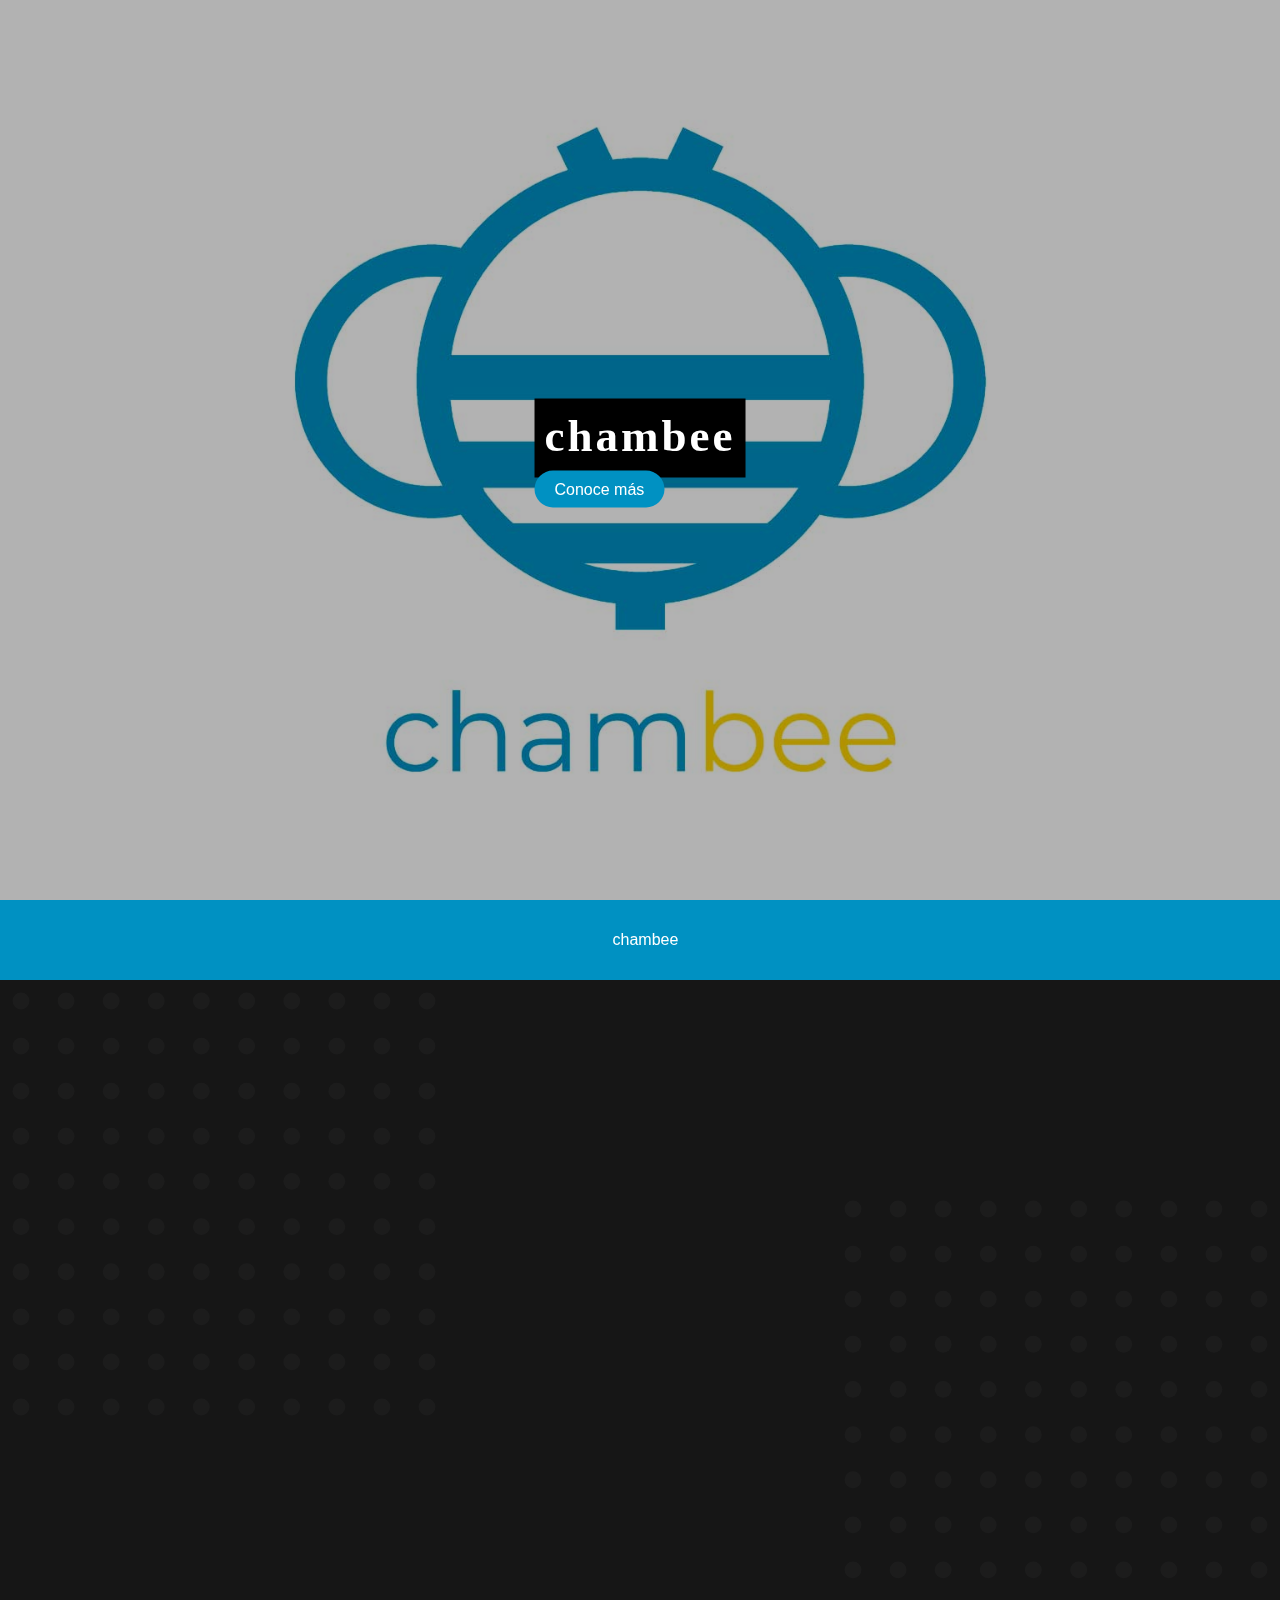
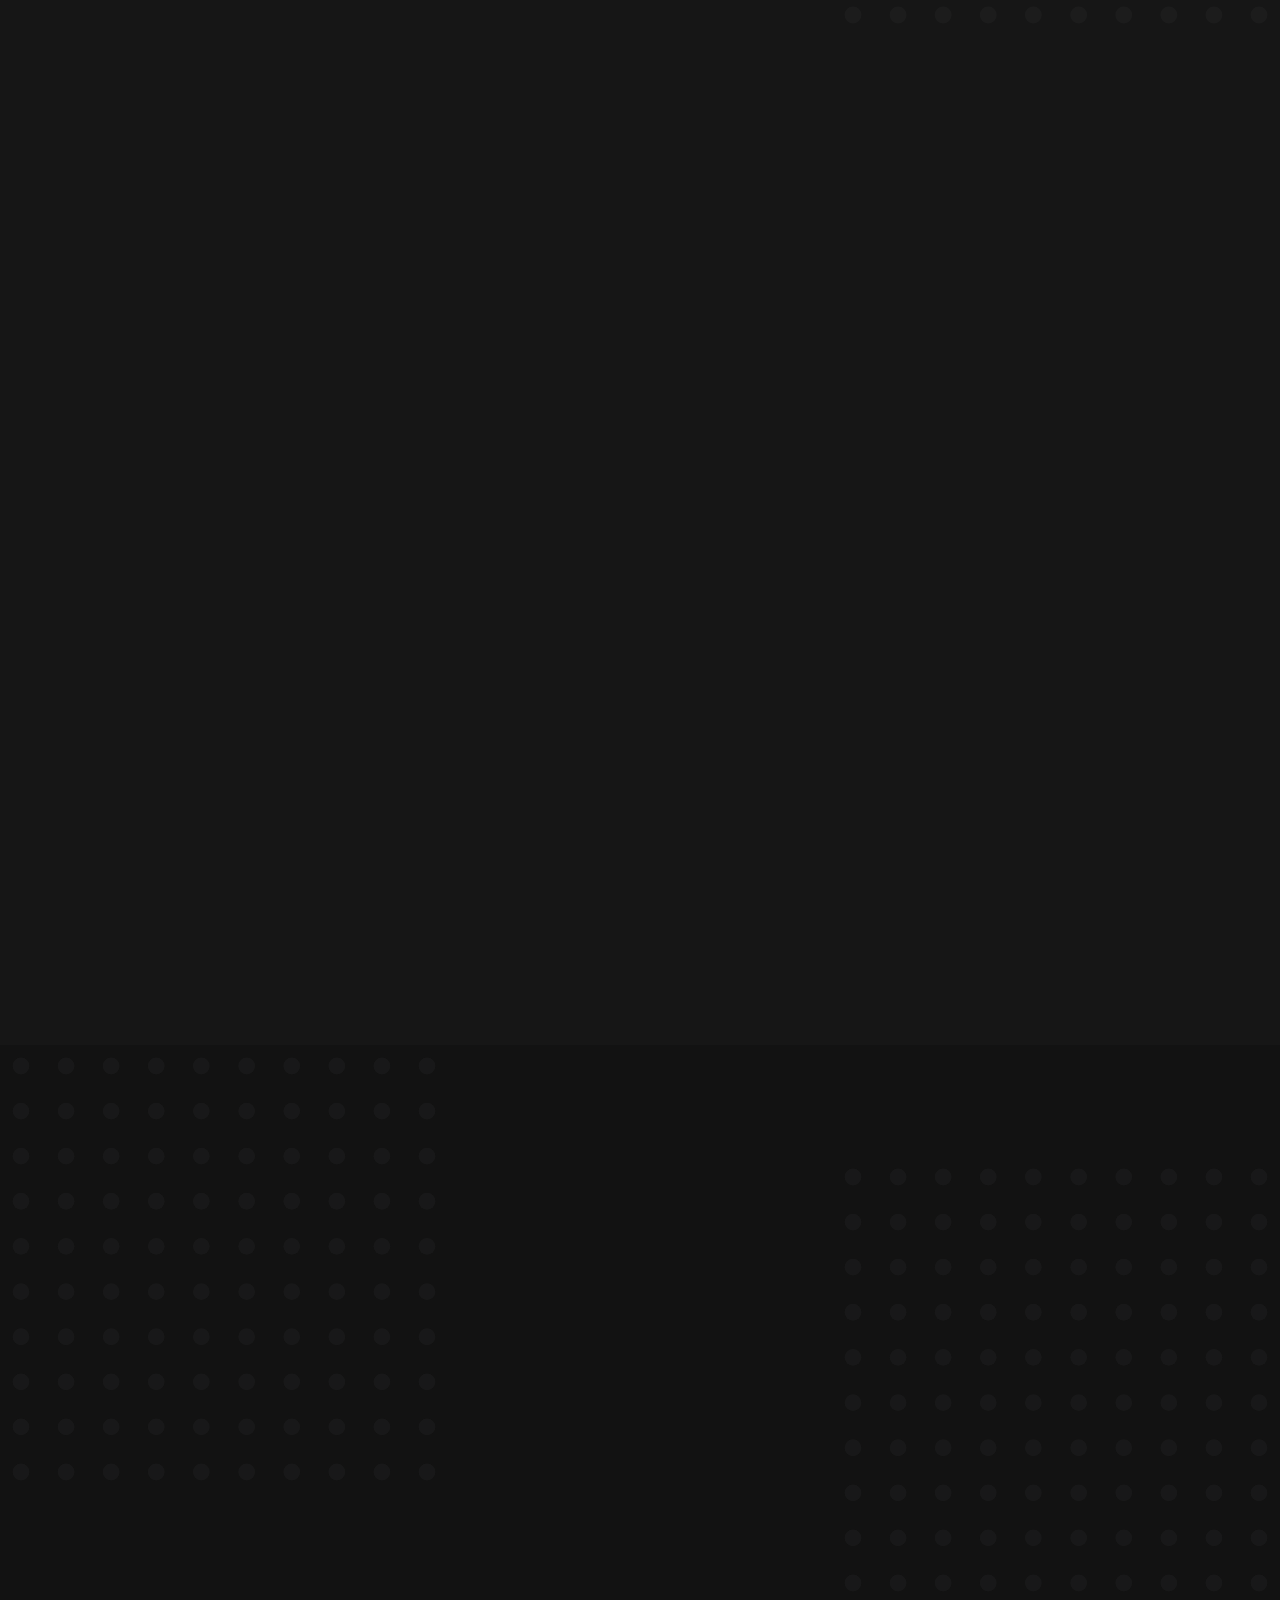
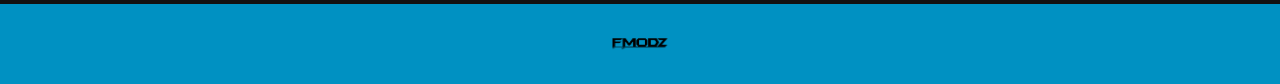
<file: chambee.html>
<!DOCTYPE html>
<html lang="es">

<head>
    <meta charset="UTF-8">
    <meta name="viewport" content="width=device-width, initial-scale=1.0">
    <link rel="stylesheet" href="https://stackpath.bootstrapcdn.com/bootstrap/4.4.1/css/bootstrap.min.css"
        integrity="sha384-Vkoo8x4CGsO3+Hhxv8T/Q5PaXtkKtu6ug5TOeNV6gBiFeWPGFN9MuhOf23Q9Ifjh" crossorigin="anonymous">
    <link rel="stylesheet" href="css/swiper.min.css">
    <link rel="stylesheet" href="css/style.css">
    <script src="https://code.jquery.com/jquery-3.4.1.js"
        integrity="sha256-WpOohJOqMqqyKL9FccASB9O0KwACQJpFTUBLTYOVvVU=" crossorigin="anonymous"></script>
    <script src="https://stackpath.bootstrapcdn.com/bootstrap/4.4.1/js/bootstrap.min.js"
        integrity="sha384-wfSDF2E50Y2D1uUdj0O3uMBJnjuUD4Ih7YwaYd1iqfktj0Uod8GCExl3Og8ifwB6" crossorigin="anonymous">
    </script>
    <script src="js/all.min.js"></script>
    <link rel="shortcut icon" href="img/icon.png" type="image/x-icon">
    <title>chambee</title>
</head>

<body>
    <div class="banner">
        <div class="banner-text">
            <div class="full">
                <h1>chambee</h1>
            </div>

            <a class="background-chambee" href="#description">Conoce más</a>
        </div>
        <img src="img/chambee/chambeewallpaper.jpg" alt="Wallpaper iBeni">
    </div>
    <div class="expand-full background-chambee overflow-hidden">
        <p class="expand-logo to-white">chambee</p>
    </div>
    <div class="description-app overflow-hidden" id="description">

        <img class="fm-dots-left" src="img/dots.svg" alt="">
        <img class="fm-dots-right" src="img/dots.svg" alt="">
        <div class="container p-5">
            <div class="row" data-aos="fade-right">
                <div
                    class="col-sm-12 order-2 col-md-6 order-1 p-3 position-relative d-flex align-items-center justify-content-center">
                    <div class="circle"></div>
                    <img class="mockup" src="img/chambee/mockupchambee.png">
                </div>
                <div
                    class="col-sm-12 order-1 col-md-6 order-2 d-flex align-items-center justify-content-center flex-column desc-app">
                    <h1 class="title-app color-chambee">chambee</h1>
                    <p>chambee es una aplicacion para buscar trabajo en pequeños negocios y pequeñas empresas.</p>
                    <p class="d-block text-left">chambee es una aplicación en desarrollo que estara disponible para dispositivos Android.</p>
                </div>
            </div>
        </div>
    </div>
    <div class="mockup-app-chambee">
    </div>

    <div class="description-app overflow-hidden" id="steps">

        <div class="container p-5" data-aos="fade-up">
            <div class="">
                <h1 class="title-app  color-chambee text-left">chambee</h1>
                <p class="my-3">la aplicación chambee, es una aplicación para buscar trabajo y publicar un nuevo trabajo para pequeños negocios y para pequeñas y medianas empresas. La aplicación esta en desarrollo.</p>
            </div>
            
            <div class="row my-5">
                <div class="col-sm-12 col-md-6 col-xl-3 d-flex justify-content-center">
                    <img class="mockup-phone" src="img/chambee/mockupchambee.png" alt="">
                </div>
                <div class="col-sm-6  col-xl-3 d-flex justify-content-center">
                    <img class="mockup-phone  d-none d-md-block" src="img/chambee/paso1chambee.png" alt="">
                </div>
                <div class="col-sm-6 col-xl-3 d-flex justify-content-center">
                    <img class="mockup-phone mt-4 mt-xl-0  d-none d-md-block" src="img/chambee/paso2chambee.png" alt="">
                </div>
                <div class="d-none col-sm-6 col-xl-3 d-flex justify-content-center">
                    <img class="mockup-phone mt-4 mt-xl-0 d-none d-md-block" src="img/chambee/paso3chambee.png" alt="">
                </div>
            </div>
        </div>
    </div>
    <div class="description-app-third position-relative overflow-hidden" id="steps">
        <img class="fm-dots-left" src="img/dots.svg" alt="">
        <img class="fm-dots-right" src="img/dots.svg" alt="">
        <div class="container p-5" data-aos="fade-right">
            <div class="">
                <h1 class="title-app  color-chambee text-right">Características</h1>
            </div>
            <div class="row">
                <div class="col-md-4 d-flex align-items-center justify-content-center">
                    <img src="img/chambee/mockupchambee.png" class="sidephone d-none d-md-block" alt="" srcset="">
                </div>
                <div class="col-sm-12 col-md-8 d-flex align-items-center justify-content-center">
                    <ul class="list-feature">
                        <li>Aplicación gratis</li>
                        <li>Busca trabajo</li>
                        <li>Publica un nuevo trabajo</li>
                        <li>Califica trabajadores</li>
                        <li>Busqueda avanzada de trabajos y trabajadores</li>
                        <li>Disponible solo para Android</li>
                    </ul>
                </div>

            </div>
        </div>
    </div>
    <div class="expand-full-icons position-relative background-chambee overflow-hidden">
        <img src="img/logoblack.png" class="expand-logo gray" alt="">

    </div>
    <script src="https://cdn.jsdelivr.net/npm/popper.js@1.16.0/dist/umd/popper.min.js"
        integrity="sha384-Q6E9RHvbIyZFJoft+2mJbHaEWldlvI9IOYy5n3zV9zzTtmI3UksdQRVvoxMfooAo" crossorigin="anonymous">
        </script>
    <link rel="stylesheet" href="https://unpkg.com/aos@2.3.1/dist/aos.css">
    <script src="https://unpkg.com/aos@2.3.1/dist/aos.js"></script>
    <script>
        AOS.init();
    </script>
</body>

</html>
</file>
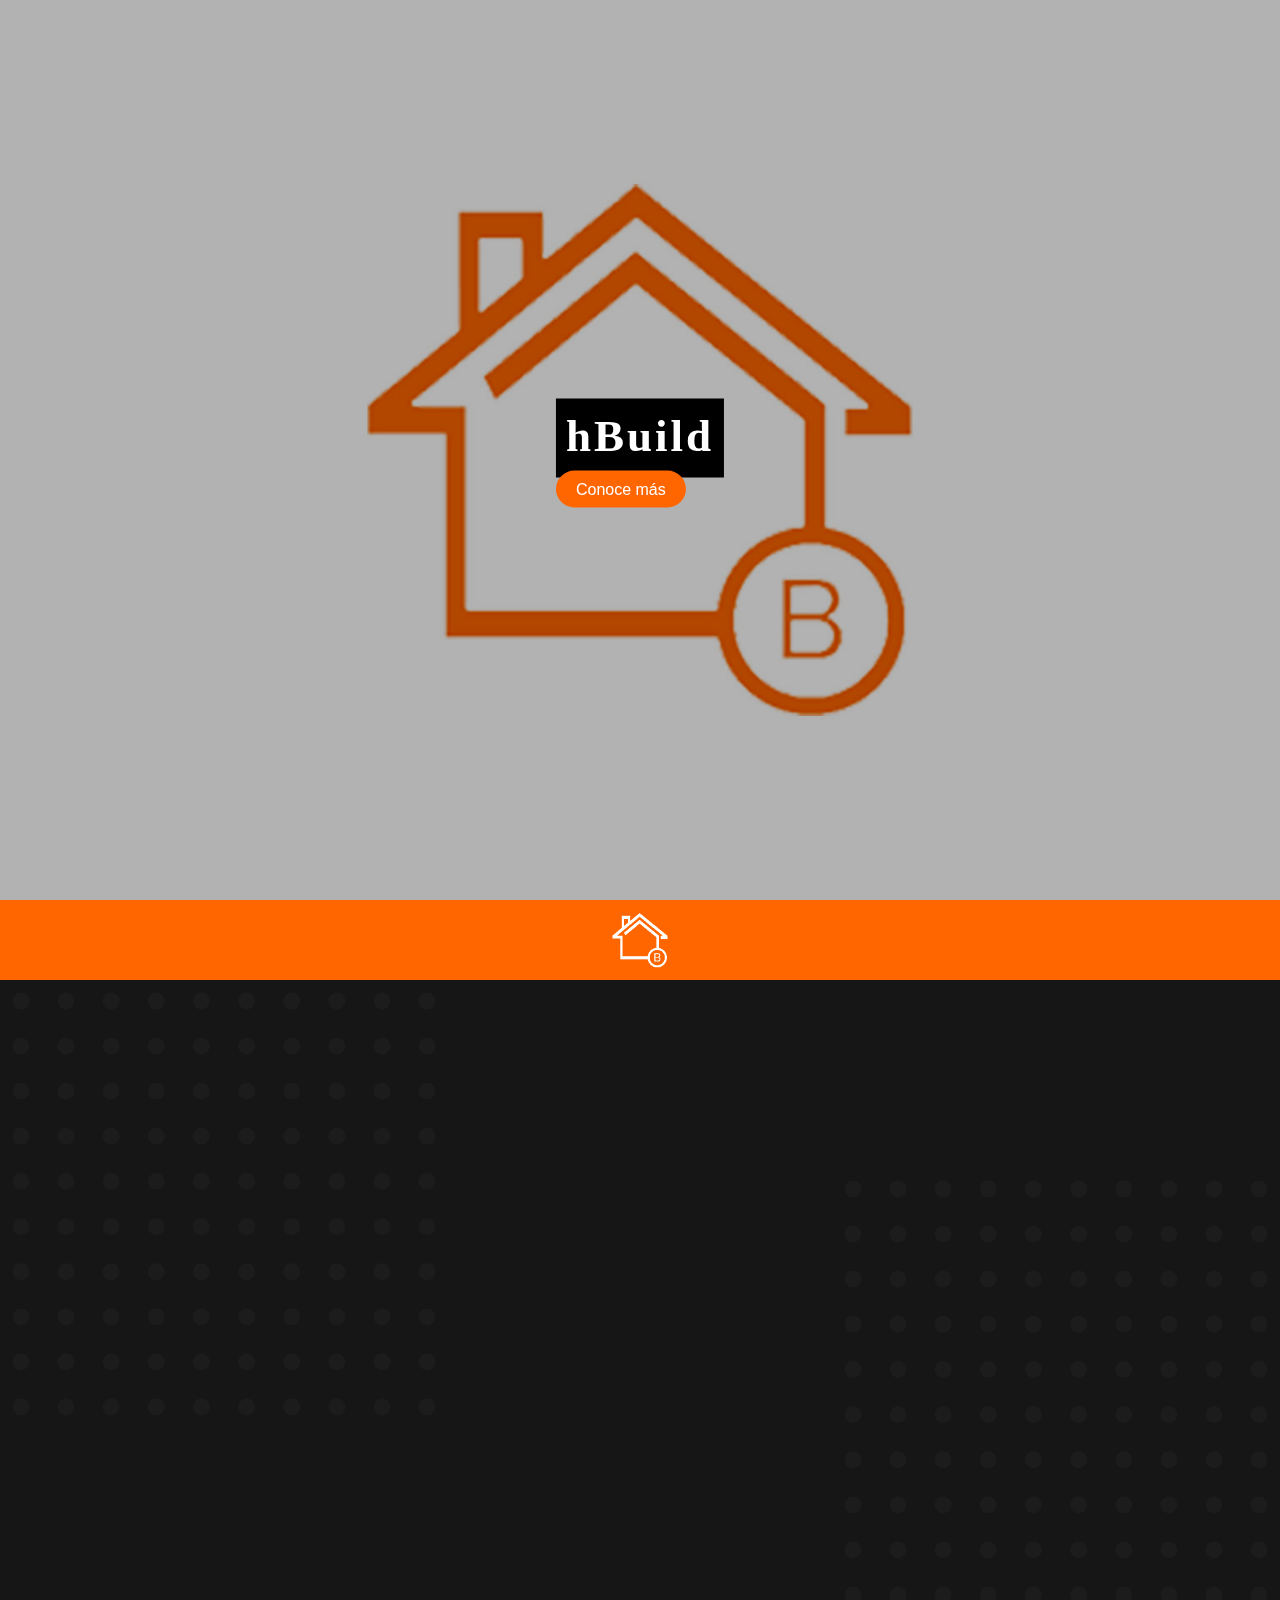
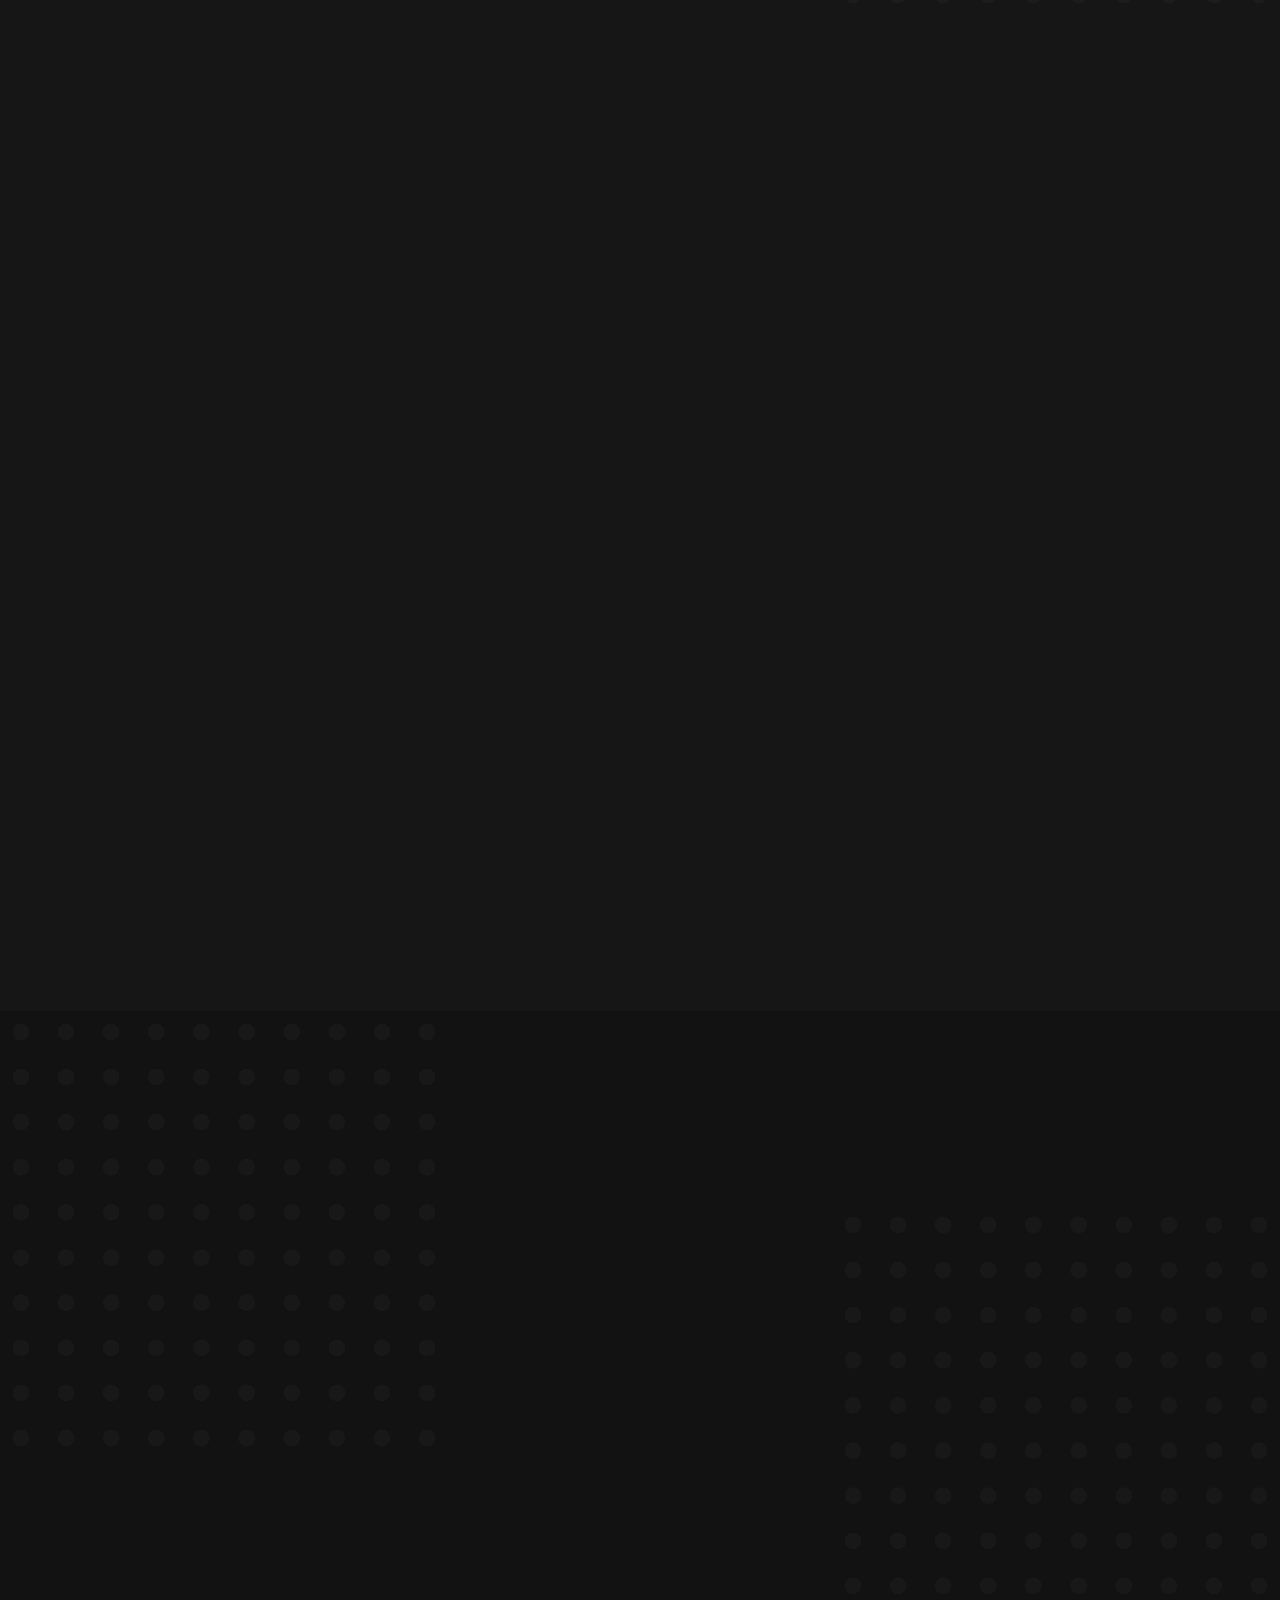
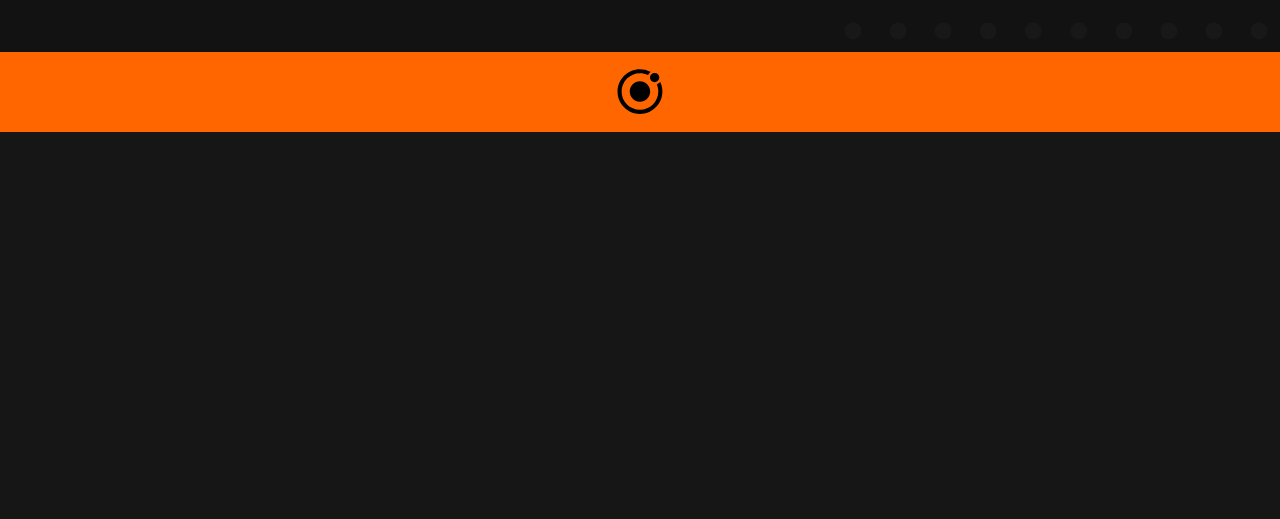
<file: hbuild.html>
<!DOCTYPE html>
<html lang="es">
<head>
    <meta charset="UTF-8">
    <meta name="viewport" content="width=device-width, initial-scale=1.0">
    <link rel="stylesheet" href="https://stackpath.bootstrapcdn.com/bootstrap/4.4.1/css/bootstrap.min.css"
        integrity="sha384-Vkoo8x4CGsO3+Hhxv8T/Q5PaXtkKtu6ug5TOeNV6gBiFeWPGFN9MuhOf23Q9Ifjh" crossorigin="anonymous">
    <link rel="stylesheet" href="css/swiper.min.css">
    <link rel="stylesheet" href="css/style.css">
    <script src="https://code.jquery.com/jquery-3.4.1.js"
        integrity="sha256-WpOohJOqMqqyKL9FccASB9O0KwACQJpFTUBLTYOVvVU=" crossorigin="anonymous"></script>
    <script src="https://stackpath.bootstrapcdn.com/bootstrap/4.4.1/js/bootstrap.min.js"
        integrity="sha384-wfSDF2E50Y2D1uUdj0O3uMBJnjuUD4Ih7YwaYd1iqfktj0Uod8GCExl3Og8ifwB6" crossorigin="anonymous">
    </script>
    <script src="js/all.min.js"></script>
    <link rel="shortcut icon" href="img/icon.png" type="image/x-icon">
    <title>hBuild</title>
</head>
<body>
    <div class="banner">
        <div class="banner-text">
            <div class="full">
                <h1>hBuild</h1>
            </div>
            
            <a class="background-orange" href="#description">Conoce más</a>
        </div>
        <img src="img/hbuild/wallpaperhbuild.jpg" alt="Wallpaper iBeni">
    </div>
    <div class="expand-full background-orange overflow-hidden">
        <img src="img/hbuild/monologo.png" class="expand-logo" alt="">
    </div>
    <div class="description-app overflow-hidden" id="description">
        
        <img class="fm-dots-left" src="img/dots.svg" alt="">
        <img class="fm-dots-right" src="img/dots.svg" alt="">
        <div class="container p-5">
            <div class="row" data-aos="fade-right">
                <div class="col-sm-12 order-2 col-md-6 order-1 p-3 position-relative d-flex align-items-center justify-content-center">
                    <div class="circle"></div>
                    <img class="mockup" src="img/hbuild/mockhbuild.png">
                </div>
                <div class="col-sm-12 order-1 col-md-6 order-2 d-flex align-items-center justify-content-center flex-column desc-app">
                    <h1 class="title-app color-orange">hBuild</h1>
                    <p>Desarrollo de aplicación móvil para calcular el costo de alguna construcción que se quiera realizar</p>
                    <p>La aplicación fue desarrollada en IONIC y bases de datos en FIREBASE</p>
                </div>
            </div>
        </div>
    </div>
    <div class="mockup-app-hbuild">
        
    </div>
    
    <div class="description-app overflow-hidden" id="steps">
        
        <div class="container p-5" data-aos="fade-up">
            <div class="">
                <h1 class="title-app color-orange text-left">hBuild</h1>
                <p class="my-3">En la aplicación hBuild, puedes calcular costos de construcción de acuerdo al presupuesto que tengas y el materias
                    que ocuparas para llevar a cabo tu construcción. Además, puedes compartir ideas de construcción y pedir ayuda de construcciones en la aplicación.
                </p>
            </div>
            
            <div class="row my-5">
                <div class="col-sm-12 col-md-6 col-xl-3 d-flex justify-content-center">
                    <img class="mockup-phone" src="img/hbuild/mockhbuild.png" alt="">
                </div>
                <div class="col-sm-6  col-xl-3 d-flex justify-content-center">
                    <img class="mockup-phone  d-none d-md-block" src="img/hbuild/paso1hbuild.png" alt="">
                </div>
                <div class="col-sm-6 col-xl-3 d-flex justify-content-center">
                    <img class="mockup-phone mt-4 mt-xl-0  d-none d-md-block" src="img/hbuild/paso2hbuild.png" alt="">
                </div>
                <div class="d-none col-sm-6 col-xl-3 d-flex justify-content-center">
                    <img class="mockup-phone mt-4 mt-xl-0 d-none d-md-block" src="img/hbuild/paso3hbuild.png" alt="">
                </div>
            </div>
        </div>
    </div>
    <div class="description-app-third position-relative overflow-hidden" id="steps">
        <img class="fm-dots-left" src="img/dots.svg" alt="">
        <img class="fm-dots-right" src="img/dots.svg" alt="">
        <div class="container p-5" data-aos="fade-right">
            <div class="">
                <h1 class="title-app color-orange text-right">Características</h1>
            </div>
            <div class="row">
                <div class="col-md-4 d-flex align-items-center justify-content-center">
                    <img src="img/hbuild/sdidehbuild.png" class="sidephone d-none d-md-block" alt="" srcset="">
                </div>
                <div class="col-sm-12 col-md-8 d-flex align-items-center justify-content-center">
                    <ul class="list-feature">
                        <li>Registro gratuito</li>
                        <li>Comentar y reaccionar a publicaciones</li>
                        <li>Busqueda de usuarios y publicaciones</li>
                        <li>Perfiles de usuario</li>
                        <li>Chat con otros usuarios/li>
                        <li>Comunicación asincrona con el servidor</li>
                        <li>Disponible en iOs y Android</li>
                    </ul>
                </div>
                
            </div>
        </div>
    </div>
    <div class="expand-full-icons background-orange overflow-hidden">
        <img src="img/ionic.svg" class="expand-logo gray" alt="">
    </div>
    <div class="description-app overflow-hidden" id="steps">
        
        <div class="container p-5" data-aos="fade-up">
            <div class="">
                <h1 class="title-app color-orange text-left">Logros</h1>
            </div>
            
            <div class="row">
                <div class="col-md-4 d-flex align-items-center justify-content-center">
                    <img src="img/hbuild/constancia.jpg" class="sidephone" alt="" srcset="">
                </div>
                <div class="col-sm-12 col-md-8 d-flex align-items-center justify-content-center flex-column">
                    <p>El proyecto hBuild, participó en el Evento Nacional Estudiantil de Innovación tecnológica (Eneit) 2018 en la
                        categoría dispositivos móviles ganando el primer lugar.
                    </p>
                    <p>En este proyecto trabajé como desarrollador Front-End, mi equipo contaba con 3 integrantes mas que eran 
                        mis compañeros de clase y grandes personas que trabajando en equipo pudimos ganar este concurso.  
                    </p>
                    <p>
                        Los responsables de este proyecto son Andre Ibarra Perez como lider de proyecto y desarrollador Back-end, Miguel 
                        Angel Gonzalez Martinez como desarrollador Back-end y Osiel Alejandro Treto Cedillo como desarrollador Front-End.
                    </p>
                    
                </div>
                
            </div>
        </div>
    </div>
    
    <script src="https://cdn.jsdelivr.net/npm/popper.js@1.16.0/dist/umd/popper.min.js"
        integrity="sha384-Q6E9RHvbIyZFJoft+2mJbHaEWldlvI9IOYy5n3zV9zzTtmI3UksdQRVvoxMfooAo" crossorigin="anonymous">
    </script>
    <link rel="stylesheet" href="https://unpkg.com/aos@2.3.1/dist/aos.css">
    <script src="https://unpkg.com/aos@2.3.1/dist/aos.js"></script>
    <script>
        AOS.init();
    </script>
</body>
</html>
</file>
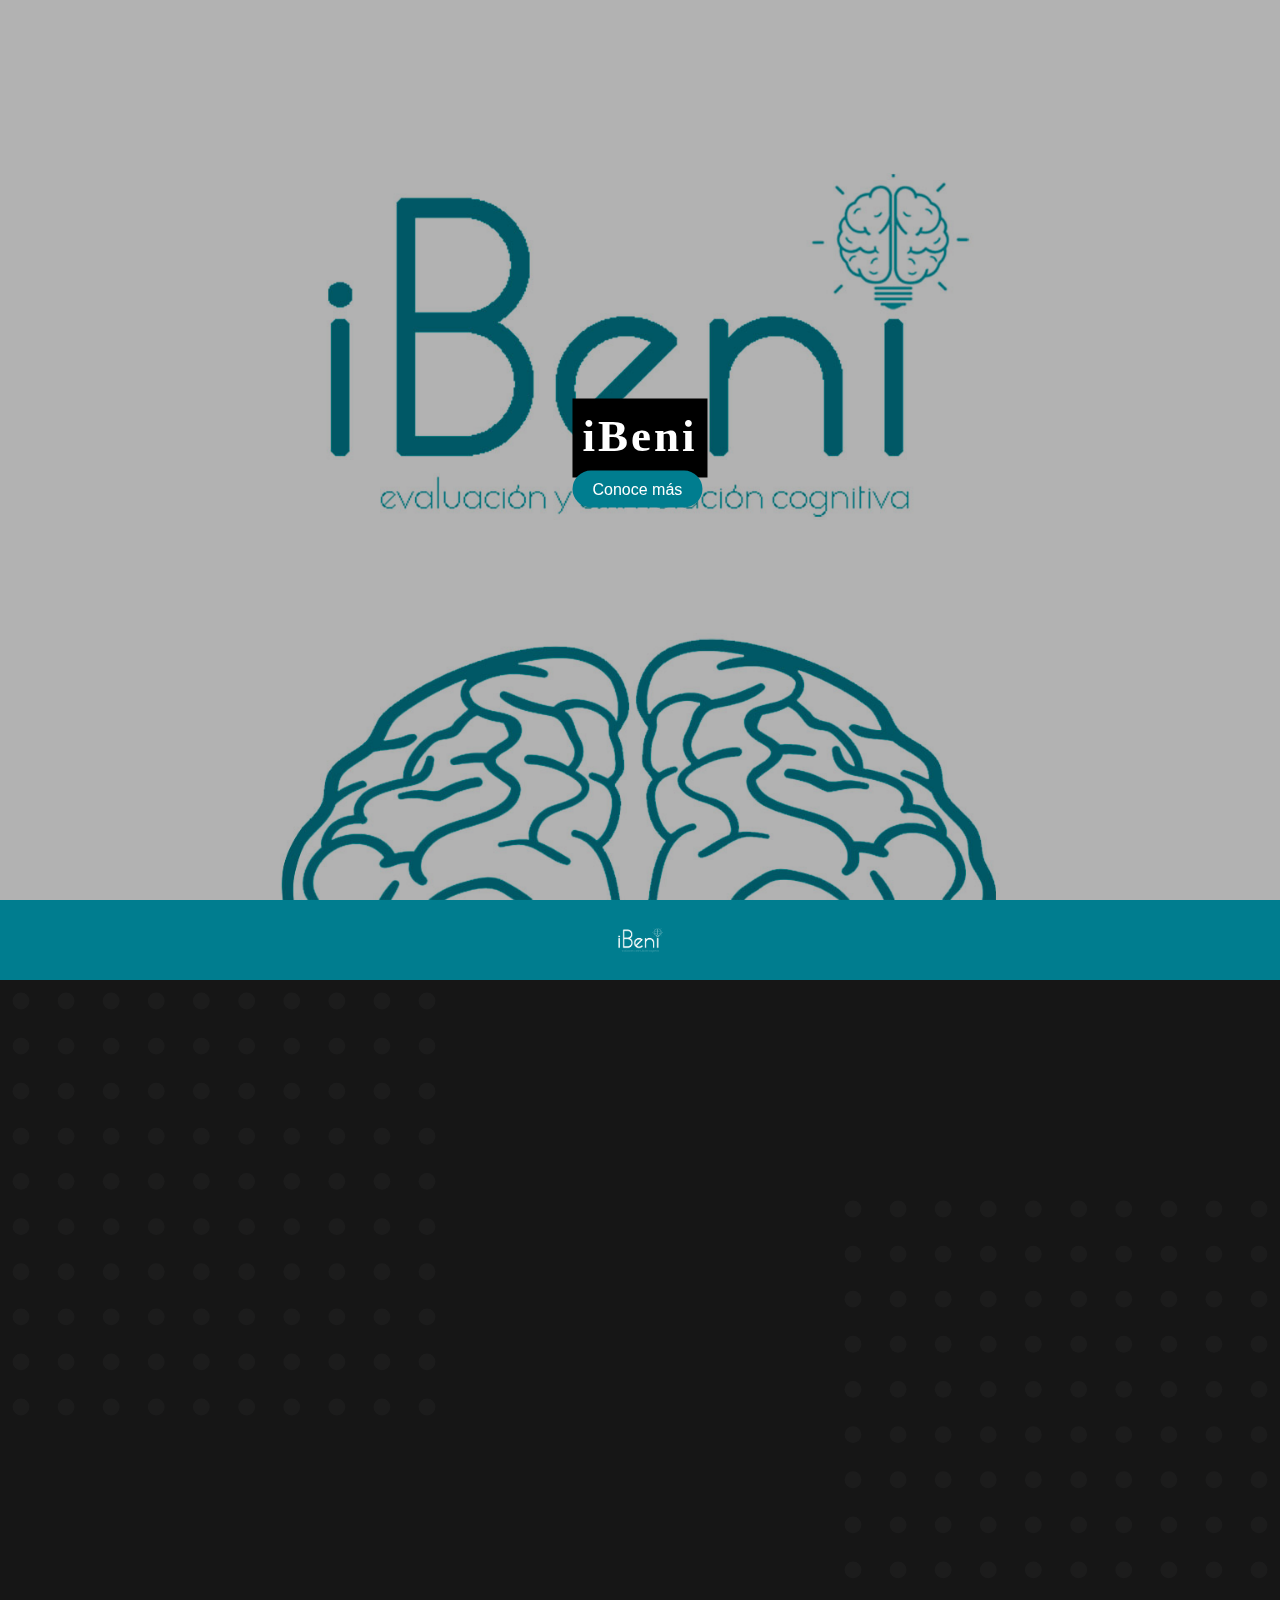
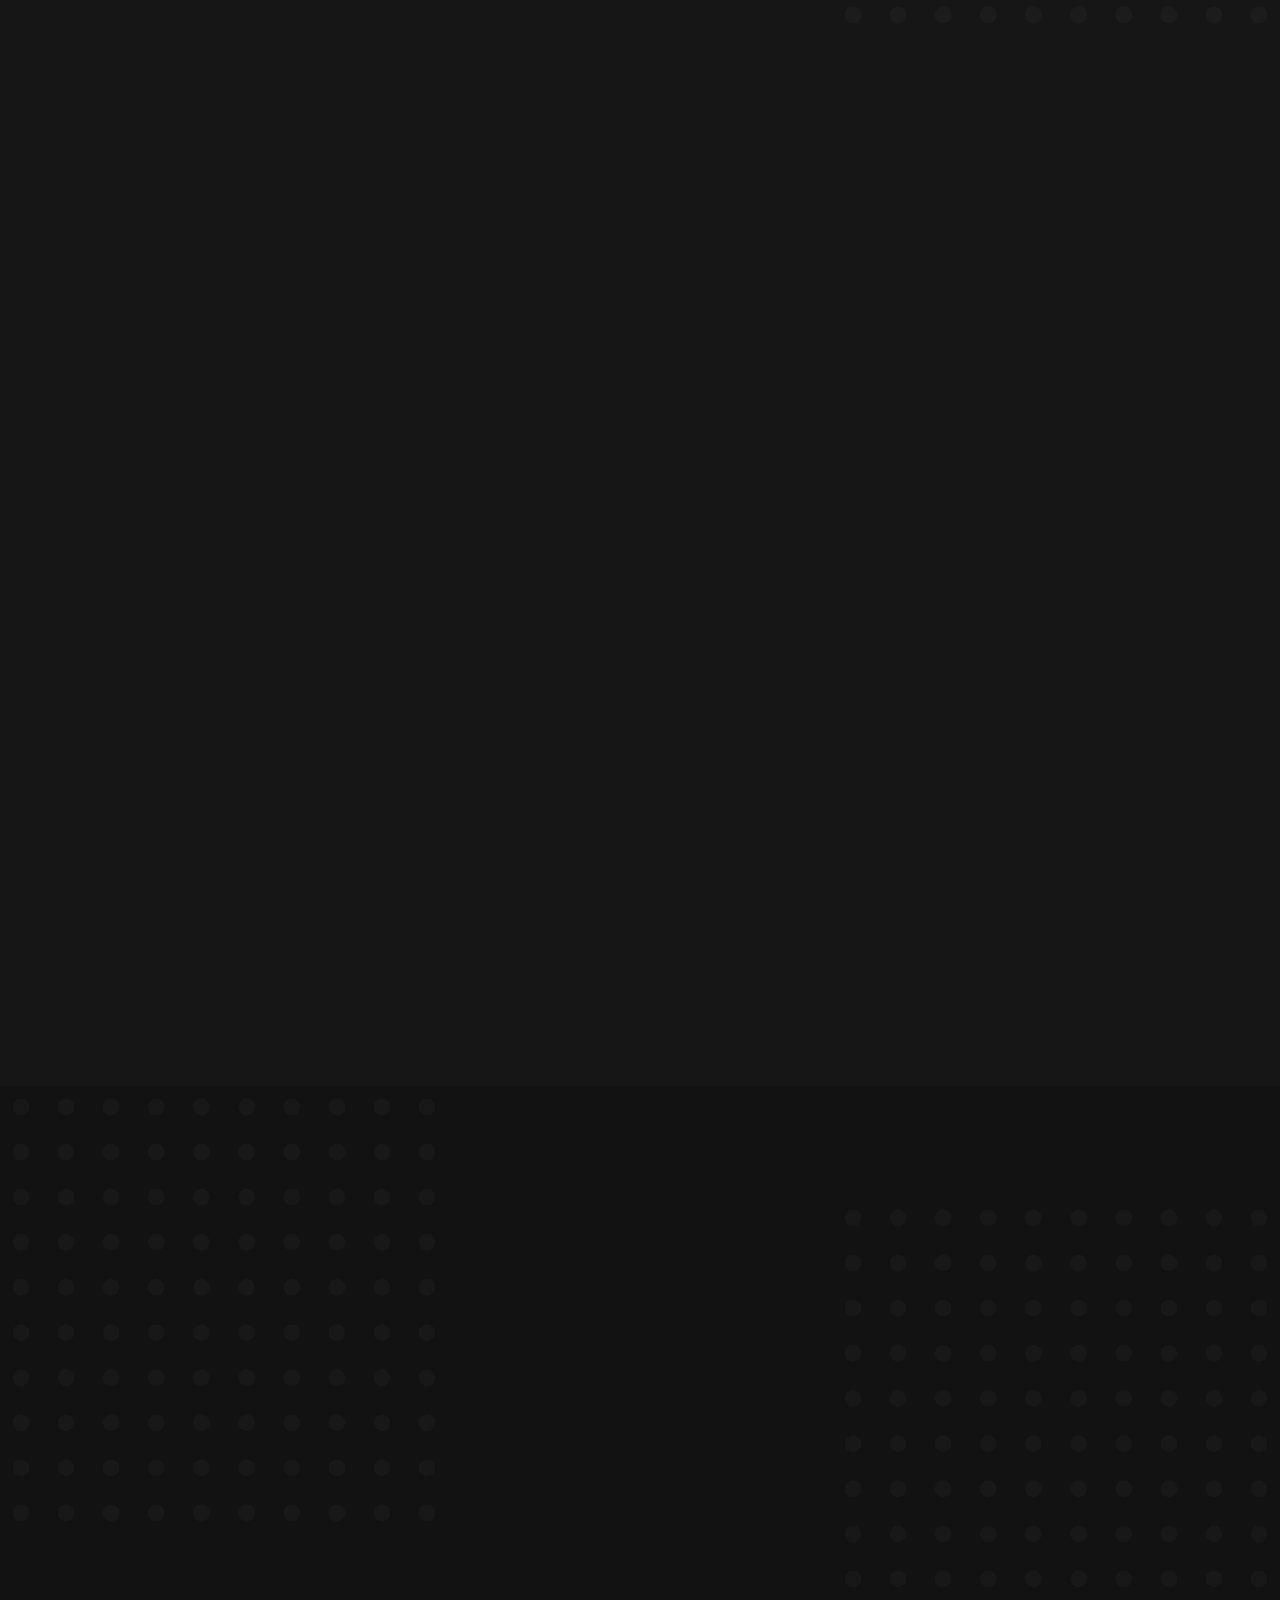
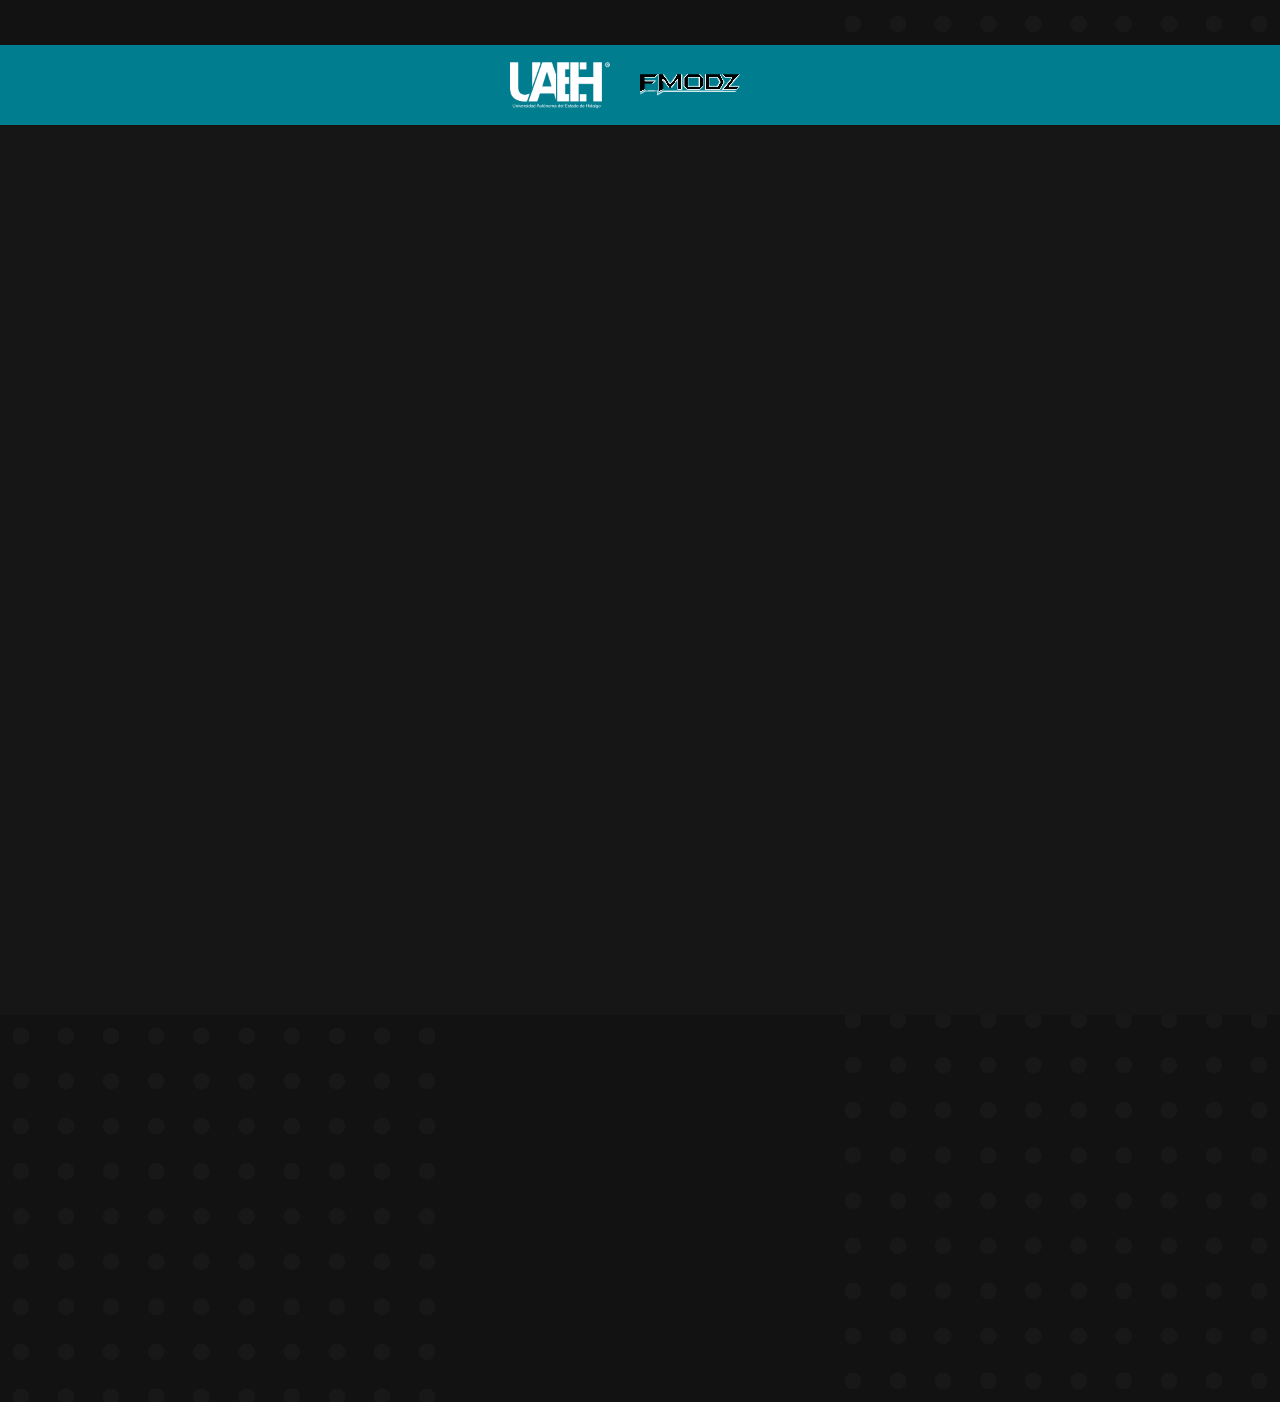
<file: ibeni.html>
<!DOCTYPE html>
<html lang="es">

<head>
    <meta charset="UTF-8">
    <meta name="viewport" content="width=device-width, initial-scale=1.0">
    <link rel="stylesheet" href="https://stackpath.bootstrapcdn.com/bootstrap/4.4.1/css/bootstrap.min.css"
        integrity="sha384-Vkoo8x4CGsO3+Hhxv8T/Q5PaXtkKtu6ug5TOeNV6gBiFeWPGFN9MuhOf23Q9Ifjh" crossorigin="anonymous">
    <link rel="stylesheet" href="css/swiper.min.css">
    <link rel="stylesheet" href="css/style.css">
    <script src="https://code.jquery.com/jquery-3.4.1.js"
        integrity="sha256-WpOohJOqMqqyKL9FccASB9O0KwACQJpFTUBLTYOVvVU=" crossorigin="anonymous"></script>
    <script src="https://stackpath.bootstrapcdn.com/bootstrap/4.4.1/js/bootstrap.min.js"
        integrity="sha384-wfSDF2E50Y2D1uUdj0O3uMBJnjuUD4Ih7YwaYd1iqfktj0Uod8GCExl3Og8ifwB6" crossorigin="anonymous">
    </script>
    <script src="js/all.min.js"></script>
    <link rel="shortcut icon" href="img/icon.png" type="image/x-icon">
    <title>iBeni</title>
</head>

<body>
    <div class="banner">
        <div class="banner-text">
            <div class="full">
                <h1>iBeni</h1>
            </div>

            <a class="background-ibeni" href="#description">Conoce más</a>
        </div>
        <img src="img/ibeni/wallpaperibeni.jpg" alt="Wallpaper iBeni">
    </div>
    <div class="expand-full background-ibeni overflow-hidden">
        <img src="img/ibeni.png" class="expand-logo to-white" alt="">
    </div>
    <div class="description-app overflow-hidden" id="description">

        <img class="fm-dots-left" src="img/dots.svg" alt="">
        <img class="fm-dots-right" src="img/dots.svg" alt="">
        <div class="container p-5">
            <div class="row" data-aos="fade-right">
                <div
                    class="col-sm-12 order-2 col-md-6 order-1 p-3 position-relative d-flex align-items-center justify-content-center">
                    <div class="circle"></div>
                    <img class="mockup" src="img/ibeni/mockupibeni.png">
                </div>
                <div
                    class="col-sm-12 order-1 col-md-6 order-2 d-flex align-items-center justify-content-center flex-column desc-app">
                    <h1 class="title-app color-ibeni">iBeni</h1>
                    <p>iBeni es una plataforma web adaptable a dispositivos mobiles enfocada a adultos mayores para
                        evaluar si tienen deterioro cognitivo</p>
                    <p class="d-block text-left">La plataforma web fue desarrollada en HTML, Bootstrap, MDB, Sharepoint
                        y jQuery.</p>
                </div>
            </div>
        </div>
    </div>
    <div class="mockup-app-ibeni">

    </div>

    <div class="description-app overflow-hidden" id="steps">

        <div class="container p-5" data-aos="fade-up">
            <div class="">
                <h1 class="title-app  color-ibeni text-left">iBeni</h1>
                <p class="my-3">La plataforma web iBeni, es enfocada a los adultos mayores para evaluar deterioro
                    cognitivo. La plataforma cuenta con un test de inicio, que es la que evalua el deterioro cognitivo,
                    una vez terminado el test te muestra si tienes o no el deterioro y el nivel de deterioro cognitivo
                    que tienes. Ademas, la plataforma cuenta con mas de 70 ejercicios para poder estimular la mente, los
                    ejercicios son de memoria, cálculo, comprensión, atención.</p>
            </div>
            <div class="d-flex align-items-center justify-content-center">
                <img src="img/ibeni/ibeniweb.png" class="w-75" alt="">
            </div>
        </div>
    </div>
    <div class="description-app-third position-relative overflow-hidden" id="steps">
        <img class="fm-dots-left" src="img/dots.svg" alt="">
        <img class="fm-dots-right" src="img/dots.svg" alt="">
        <div class="container p-5" data-aos="fade-right">
            <div class="">
                <h1 class="title-app  color-ibeni text-right">Características</h1>
            </div>
            <div class="row">
                <div class="col-md-4 d-flex align-items-center justify-content-center">
                    <img src="img/ibeni/mockupibeni.png" class="sidephone d-none d-md-block" alt="" srcset="">
                </div>
                <div class="col-sm-12 col-md-8 d-flex align-items-center justify-content-center">
                    <ul class="list-feature">
                        <li>Plataforma first mobile</li>
                        <li>Compatible con todos los navegadores web</li>
                        <li>Enfocada a adultos mayores</li>
                        <li>Tamaño de letra e imagenes ideal para el publico dirigido</li>
                        <li>Más de 70 ejercicios para reforzar la mente</li>
                        <li>Plataforma displonible para computadora y para dispositivo móvil</li>
                    </ul>
                </div>

            </div>
        </div>
    </div>
    <div class="expand-full-icons position-relative background-ibeni overflow-hidden">
        <div class="row center-mini-logos">
            <div class="col-6 d-flex align-items-center justify-content-center">
                <img src="img/ibeni/uaeh.png" class="" alt="">
            </div>
            <div class="col-6 d-flex align-items-center justify-content-center">
                <img src="img/logoblack.png" class="" alt="">
            </div>
        </div>


    </div>
    <div class="mockup-app-ibeni-second">
        <!-- <div class="mockup-download">
            <div class="row">
                <div class="col-xs-12 col-sm-6 col-xl-6 d-flex align-items-center justify-content-center">
                    <img class="download" src="img/playstore.png" alt="">
                </div>
                <div class="col-xs-12 col-sm-6 col-xl-6 d-flex align-items-center justify-content-center">
                    <img class="download mt-4 mt-sm-0" src="img/appstore.png" alt="">
                </div>
            </div>
        </div> -->
    </div>
    <div class="description-app overflow-hidden" id="steps">

        <div class="container p-5" data-aos="fade-up">
            <div class="">
                <h1 class="title-app  color-ibeni text-left">Experiencia <wbr>personal</h1>
                <p class="my-3">Para mi, este proyecto me ayudo a crecer tanto personalmente como profesionalmente. Para
                    realizarlo, tuve que viajar desde El Mante Tamaulipas hasta la ciudad de Pachuca Hidalgo, ya que el
                    proyecto fue parte del verano de investigación de la Academia Mexicana de Ciencias y tenia que
                    trabajar presencialmente. Estuve desarrollandolo alrededor de 3 meses en la Universidad Autonoma del
                    Estado
                    de Hidalgo en el Instituto de Ciencias de la Salud. Aqui conoci grandes personas y trabaje con
                    adultos mayores
                    para poder poner en marcha la plataforma y fue una muy bonita experiencia. Estoy totalmente
                    agradecido con la
                    Dra. Claudia Isabel Martinez Alcalá por la oportunidad de realizar este proyecto.</p>
            </div>
            <div class="row">
                <div class="col-xs-12 col-sm-6 col-lg-3 position-relative">
                    <img src="img/ibeni/1.jpg" class="w-100 to-zoom" alt="">
                </div>
                <div class="col-xs-12 col-sm-6 col-lg-3 position-relative">
                    <img src="img/ibeni/2.jpg" class="w-100 to-zoom mt-3 mt-sm-0" alt="">
                </div>
                <div class="col-xs-12 col-sm-6 col-lg-3 position-relative">
                    <img src="img/ibeni/3.jpg" class="w-100 to-zoom mt-3 mt-lg-0" alt="">
                </div>
                <div class="col-xs-12 col-sm-6 col-lg-3 position-relative">
                    <img src="img/ibeni/4.jpg" class="w-100 to-zoom mt-3 mt-lg-0" alt="">
                </div>
            </div>
        </div>
    </div>
    <div class="description-app-third position-relative overflow-hidden" id="steps">
        <img class="fm-dots-left" src="img/dots.svg" alt="">
        <img class="fm-dots-right" src="img/dots.svg" alt="">
        <div class="container p-5" data-aos="fade-right">
            <div class="">
                <h1 class="title-app  color-ibeni text-right">Logros</h1>
            </div>
            <div class="row">
                <div class="col-sm-12 col-md-8 d-flex align-items-center justify-content-center flex-column">
                    <p>El proyecto iBeni, participara en la CISTI'2020 - 15ª Conferencia Ibérica de Sistemas y
                        Tecnologías de Información, a celebrar entre el 24 y 27 de Junio de 2020, en Sevilla, España.
                    </p>
                    <p>
                        La CISTI es un evento técnico-científico anual, que tiene como objetivo presentar y discutir los
                        conocimientos, nuevas perspectivas, experiencias e innovaciones en el campo de los sistemas y
                        tecnologías de información.
                    </p>
                    <p>El proyecto participará bajo el nombre Eficacia del uso de aplicaciones web para el mantenimiento de la funcionalidad cognitiva de la población adulta mayor: Experiencia Mobile First.</p>
                </div>
                <div class="col-md-4 d-flex align-items-center justify-content-center">
                    <img src="img/ibeni/cisti.png" class="sidephone" alt="" srcset="">
                </div>
                

            </div>
        </div>
    </div>
    <script src="https://cdn.jsdelivr.net/npm/popper.js@1.16.0/dist/umd/popper.min.js"
        integrity="sha384-Q6E9RHvbIyZFJoft+2mJbHaEWldlvI9IOYy5n3zV9zzTtmI3UksdQRVvoxMfooAo" crossorigin="anonymous">
        </script>
    <link rel="stylesheet" href="https://unpkg.com/aos@2.3.1/dist/aos.css">
    <script src="https://unpkg.com/aos@2.3.1/dist/aos.js"></script>
    <script>
        AOS.init();
    </script>
</body>

</html>
</file>
<file: css/style.css>
@font-face {
  font-family: "Roboto-Medium";
  src: url("../fonts/Roboto-Medium.ttf");
}
@font-face {
  font-family: "Roboto-Light";
  src: url("../fonts/Roboto-Light.ttf");
}
@font-face {
  font-family: "coolvetica";
  src: url("../fonts/coolvetica rg.ttf");
}
* {
  box-sizing: border-box;
  margin: 0;
  padding: 0;
}

body {
  overflow-x: hidden !important;
  width: 100%;
}

a {
  color: white;
}
a:hover {
  text-decoration: none;
}

html {
  scroll-behavior: smooth;
}

ul {
  list-style-type: none;
}

.red {
  color: red;
}

.white {
  color: white;
}

body {
  overflow-x: hidden;
}

.btn {
  margin-left: 4px;
  box-sizing: border-box;
  border: none;
  color: white;
  width: 200px;
  background: linear-gradient(to right, #3d0000, black);
  border-radius: 2em;
  padding: 10px 20px;
}
.btn:hover {
  color: white;
  box-shadow: 0px 0px 10px black;
}

.scenes {
  overflow: hidden;
}

.fm-h3 {
  position: relative;
  padding-bottom: 10px;
}
.fm-h3::before {
  content: "";
  position: absolute;
  transition: all 300ms;
  left: 0;
  bottom: 0;
  width: 80px;
  height: 2px;
  background-color: red;
}

body {
  overflow-x: hidden !important;
  background-color: #161616;
  font-family: Montserrat, Arial, Helvetica, sans-serif;
  color: white;
}

.integral-font {
  font-size: 72px;
  font-family: "coolvetica";
}

.type {
  font-size: 60px;
  color: red;
}

.fm-principal-text {
  margin-top: 50px;
}
.fm-principal-text h1 {
  font-family: Montserrat;
  font-size: 50px;
  letter-spacing: 3px;
}
.fm-principal-text p {
  color: #909090;
}

.fm-float {
  z-index: 999;
  position: fixed;
  width: 60px;
  height: 60px;
  border-radius: 50%;
  background-color: #3d0000;
  transition: box-shadow 300ms ease;
  cursor: pointer;
  bottom: 60px;
  right: 60px;
}
.fm-float:hover {
  box-shadow: 0px 0px 20px #3d0000;
}
.fm-float .interior {
  position: absolute;
  left: 50%;
  top: 50%;
  transform: translate(-50%, -50%);
}

.aside-square {
  z-index: 999;
  position: fixed;
  transition: left 500ms ease;
  left: -50px;
  top: 50%;
  transform: translate(0, -50%);
}
.aside-square > * {
  cursor: pointer;
  position: relative;
  background-color: black;
  transition: all 500ms ease;
  width: 50px;
  height: 50px;
}
.aside-square > *:hover {
  box-shadow: 0px 0px 20px #3d0000;
  transform: scale(1.5);
}
.aside-square > *:hover > * {
  color: red;
}
.aside-square .red-responsive > * {
  color: red;
}

aside {
  top: 0;
  display: none;
  z-index: 5;
  transition: left 0.5s ease;
  position: fixed;
  left: -200px;
  width: 200px;
  height: 100vh;
  background: linear-gradient(360deg, #3d0000, #161616);
  box-shadow: 0px 0px 20px rgba(0, 0, 0, 0.5);
}
aside::after {
  content: "";
  z-index: -1;
  background-color: #161616;
  box-shadow: 0px 0px 20px #3d0000;
  position: absolute;
  top: 0;
  left: 200px;
  width: 767px;
  height: 45px;
}
aside .fm-active {
  background: #3d0000;
}
aside ul li {
  height: 50px;
}
aside ul li a {
  color: white;
  text-decoration: none;
  display: block;
  margin: 5px 0;
  padding: 13px;
}
aside ul li a:hover {
  color: white;
  text-decoration: none;
}
aside ul li:hover {
  background: #3d0000;
}
aside .black {
  color: red;
  position: absolute;
  top: 8px;
  right: -285px;
}
aside .black img {
  margin-left: 10px;
  width: 80px;
}

.left {
  left: 0px;
}

.fm-welcome {
  overflow: hidden;
  height: 100vh;
  position: relative;
}
.fm-welcome::before {
  z-index: -1;
  content: "";
  background: linear-gradient(#3d0000, black);
  position: absolute;
  width: 100%;
  height: 100%;
}

#fm-img-btn {
  z-index: -1;
  position: absolute;
  width: 100%;
  bottom: 0;
}

#fm-img-left {
  width: 100px;
  left: 0;
  top: 35%;
  z-index: -1;
  position: absolute;
}

#fm-img-right {
  width: 100px;
  right: 0;
  top: 20%;
  z-index: -1;
  position: absolute;
}

.fm-nav {
  height: 80px;
  padding-top: 20px;
}
.fm-nav .fm-nav-img {
  flex-basis: 50%;
}
.fm-nav .fm-nav-img img {
  cursor: pointer;
  max-width: 150px;
}
.fm-nav .fm-nav-list {
  flex-basis: 50%;
  list-style: none;
}
.fm-nav .fm-nav-item {
  margin: 4px 10px;
  padding: 5px;
  position: relative;
  transition: all 300ms;
}
.fm-nav .fm-nav-item::before {
  content: "";
  position: absolute;
  left: 0;
  bottom: 0;
  width: 0;
  transform: translate(-50%, -50%);
  height: 2px;
  transition: all 300ms;
  background-color: red;
}
.fm-nav .fm-nav-item:hover::before {
  left: 50%;
  width: 50%;
}
.fm-nav .fm-nav-item a {
  text-decoration: none;
  color: white;
}
.fm-nav .active {
  position: relative;
}
.fm-nav .active::before {
  content: "";
  position: absolute;
  left: 50%;
  width: 50%;
  bottom: 0;
  transform: translate(-50%, -50%);
  height: 2px;
  transition: all 300ms;
  background-color: red;
}

.mexicanada {
  position: relative;
  height: 100%;
}

.mexicanada-2 {
  position: relative;
  height: calc(100% - 80px);
}

.pos-relative {
  position: relative;
}

.img-profile {
  width: 100%;
  height: 100%;
  display: flex;
  align-items: center;
  justify-content: center;
}
.img-profile > * {
  width: 100%;
}

.fm-myphoto {
  display: flex;
  align-items: center;
  justify-content: center;
  flex-direction: column;
  overflow: hidden;
}

.respeta {
  position: relative;
  width: 100%;
  height: 100%;
}

.center {
  position: absolute;
  top: 50%;
  transform: translate(0, -50%);
  display: flex;
  justify-content: center;
  flex-direction: column;
}
.center .fm-presentation {
  font-size: 30px;
  color: white;
  transition: color 300ms ease;
}
.center .fm-presentation:hover {
  color: red;
}

.fm-presentation {
  font-size: 30px;
  color: white;
  transition: color 300ms ease;
}
.fm-presentation:hover {
  color: red;
}

.integral-font {
  font-size: 6vh;
}
.integral-font > * {
  font-size: 6vh;
}

.center-main {
  width: 100%;
  position: absolute;
  top: 50%;
  left: 50%;
  transform: translate(-50%, -50%);
}

.fm-pattern-languages, .fm-pattern-about {
  position: relative;
}
.fm-pattern-languages #fm-dots-left, .fm-pattern-about #fm-dots-left {
  position: absolute;
  top: 25%;
  right: 90%;
  width: 15%;
  opacity: 0.2;
}
.fm-pattern-languages #fm-dots-right, .fm-pattern-about #fm-dots-right {
  position: absolute;
  top: 5%;
  right: 0px;
  width: 10%;
  opacity: 0.2;
}

.fm-languages h3 {
  color: #909090;
}
.fm-languages p {
  color: #909090;
}
.fm-languages .fm-logos {
  padding: 20px;
}
.fm-languages .fm-logos .fm-item-logos {
  filter: grayscale(50);
  transition: all 300ms;
  max-width: 50%;
}
.fm-languages .fm-logos .fm-item-logos:hover {
  filter: grayscale(0);
  transform: scale(1.3);
}
.fm-languages .fm-blur {
  transition: all 300ms;
}
.fm-languages .fm-blur:hover .fm-card {
  filter: blur(2px);
}
.fm-languages .fm-blur .fm-card:hover {
  filter: blur(0px) !important;
  transform: scale(1.1);
}

.fm-card {
  position: relative;
  cursor: default;
  overflow: hidden;
  margin-top: 10px;
  padding: 20px;
  width: 100%;
  min-height: 270px;
  background: #3d0000;
  background: linear-gradient(165deg, #3d0000 0%, #161616 100%);
  transition: all 300ms;
  box-shadow: 4px 4px 20px rgba(0, 0, 0, 0.3);
}
.fm-card::before {
  content: "";
  position: absolute;
  transition: all 300ms;
  left: 0;
  top: 0;
  width: 0px;
  height: 5px;
  background-color: red;
}
.fm-card:hover::before {
  width: 80%;
}
.fm-card .mostrar {
  transition: all 500ms ease;
}
.fm-card:hover .mostrar {
  display: block;
}
.fm-card .line {
  background-color: #161616;
  height: 2px;
}
.fm-card .icons {
  text-align: center;
  font-size: 40px;
}
.fm-card h4 {
  font-family: Roboto-Light;
  color: white;
}
.fm-card p {
  font-size: 12px;
}
.fm-card .sub {
  font-size: 16px;
  color: red;
}

.swiper-container {
  width: 100%;
  padding-top: 50px;
  padding-bottom: 50px;
}

.swiper-slide {
  width: 300px;
  height: 300px;
}

.swiper-pagination-bullet-active {
  background-color: red;
}

.fm-projects {
  position: relative;
  background: #3d0000;
  background: linear-gradient(165deg, #3d0000 0%, #161616 50%, #161616 100%);
}
.fm-projects .fm-logos {
  padding: 20px;
}
.fm-projects .fm-logos .fm-item-logos {
  filter: grayscale(50);
  transition: all 300ms;
  max-width: 50%;
}
.fm-projects .fm-logos .fm-item-logos:hover {
  filter: grayscale(0);
  transform: scale(1.3);
}
.fm-projects p {
  color: #909090;
}
.fm-projects #fm-dots-left {
  position: absolute;
  top: 25%;
  right: 90%;
  width: 15%;
  opacity: 0.2;
}
.fm-projects #fm-dots-right {
  position: absolute;
  top: 5%;
  right: 0px;
  width: 10%;
  opacity: 0.2;
}
.fm-projects .swipers {
  position: absolute;
  top: 50%;
  left: 50%;
  transform: translate(-50%, -50%);
}
.fm-projects h3 {
  position: relative;
  padding-bottom: 10px;
  font-family: Roboto-Light;
  letter-spacing: 7px;
  font-size: 34px;
}
.fm-projects h3::before {
  content: "";
  position: absolute;
  transition: all 300ms;
  left: 0;
  bottom: 0;
  width: 80px;
  height: 2px;
  background-color: red;
}
.fm-projects .project {
  position: relative;
  border: 1px solid #3d0000;
  width: 300px;
  height: 300px;
  background-color: #161616;
  font-size: 12px;
  display: flex;
  align-items: center;
}
.fm-projects .project::before {
  z-index: 2;
  content: "";
  background: linear-gradient(165deg, #3d0000 0%, #161616 100%);
  position: absolute;
  width: 100%;
  height: 100%;
  transition: all 300ms;
  opacity: 0;
}
.fm-projects .project:hover::before {
  opacity: 0.9;
}
.fm-projects .project img {
  z-index: 1;
  position: absolute;
  top: 50%;
  left: 50%;
  transform: translate(-50%, -50%);
  width: 50%;
  transition: filter 300ms ease;
  filter: blur(0px);
}
.fm-projects .project:hover img {
  filter: blur(3px);
}
.fm-projects .project .fm-info {
  z-index: 3;
  padding: 20px;
  width: 100%;
  position: absolute;
  opacity: 0;
  transition: all 300ms;
}
.fm-projects .project .fm-info h3 {
  font-size: 24px;
}
.fm-projects .project .fm-info .fm-infos {
  color: white;
  font-size: 24px;
}
.fm-projects .project:hover .fm-info {
  opacity: 1;
}
.fm-projects .project .file-icon {
  color: white;
  transition: all 300ms ease;
}
.fm-projects .project .file-icon:hover {
  color: #b8b8b8;
}
.fm-projects .project .www-icon {
  color: #6fbeff;
  transition: all 300ms ease;
}
.fm-projects .project .www-icon:hover {
  color: #0068bd;
}
.fm-projects .project .facebook-icon {
  color: #ADB9D3;
  transition: all 300ms ease;
}
.fm-projects .project .facebook-icon:hover {
  color: #3B5998;
}
.fm-projects .project .info-icon {
  color: #6e6e6e;
  transition: all 300ms ease;
}
.fm-projects .project .info-icon:hover {
  color: white;
}

.fm-pattern-about {
  background: #3d0000;
  background: linear-gradient(165deg, #3d0000 0%, #161616 50%, #161616 100%);
}
.fm-pattern-about .fm-card-about {
  overflow: hidden;
  position: relative;
  width: 80%;
  height: 100%;
  border-top-right-radius: 1em;
  border-bottom-right-radius: 3em;
  background: linear-gradient(165deg, #3d0000 0%, #161616 75%);
  box-shadow: 4px 4px 20px rgba(0, 0, 0, 0.2);
}
.fm-pattern-about .fm-card-about #fm-dots-card {
  position: absolute;
  bottom: 0;
  left: 10%;
  width: 50%;
  z-index: 1;
  opacity: 0.1;
}
.fm-pattern-about .fm-card-about #fm-profile-card {
  position: absolute;
  bottom: 0;
  left: 40%;
  width: 80%;
  z-index: 2;
  opacity: 0.6;
}
.fm-pattern-about h3 {
  font-family: Roboto-Light;
  letter-spacing: 7px;
  font-size: 34px;
}

footer {
  background: linear-gradient(to right, #3d0000, black);
}
footer .hr {
  height: 1px;
  background-color: red;
}
footer h5, footer .red {
  color: red !important;
}
footer p {
  margin: 0;
}
footer .img-footer {
  max-width: 40%;
}
footer .fm-socials {
  font-size: 24px;
}
footer ul li {
  margin-top: 5px;
}
footer ul li a {
  text-decoration: none;
  color: white;
  transition: all 500ms ease;
}
footer ul li a:hover {
  color: #8b8b8b;
  text-decoration: none;
}
footer input[type=text],
footer input[type=number],
footer input[type=email],
footer textarea {
  resize: none;
  color: white;
  border: none !important;
  background-color: #161616 !important;
}
footer .fm-social {
  transition: color 500ms ease;
}
footer .fm-social:hover {
  color: #8b8b8b;
}

.center-mini-logos {
  position: absolute;
  top: 50%;
  left: 50%;
  transform: translate(-50%, -50%);
}
.center-mini-logos img {
  width: 100px;
  filter: brightness(100);
}

.to-zoom {
  transition: transform 500ms ease;
}
.to-zoom:hover {
  transform: scale(1.1);
}

.title-app {
  font-size: 4vh;
  text-transform: uppercase;
  font-weight: bold;
}

.to-white {
  filter: brightness(100);
}

.color-orange {
  color: #FF6600;
}

.background-orange {
  background: #FF6600;
}

.color-ibeni {
  color: #007d8f;
}

.background-ibeni {
  background: #007d8f;
}

.color-chambee {
  color: #0091c2;
}

.background-chambee {
  background: #0091c2;
}

.color-green {
  color: #c6e089;
}

.background-green {
  background: #c6e089;
}

.color-watermelon {
  color: #fe345c;
}

.background-watermelon {
  background: #fe345c;
}

.banner {
  position: relative;
  width: 100%;
  height: 100vh;
}
.banner .banner-text {
  user-select: none;
  z-index: 999;
  position: absolute;
  top: 50%;
  left: 50%;
  transform: translate(-50%, -50%);
}
.banner .banner-text .full {
  background-color: black;
  padding: 10px;
  width: 100%;
}
.banner .banner-text h1 {
  font-family: Montserrat !important;
  font-weight: bold;
  letter-spacing: 3px;
  font-size: 5vh;
  margin-bottom: 5px;
  position: relative;
}
.banner .banner-text h1:hover::before {
  width: 100%;
}
.banner .banner-text a {
  transition: box-shadow 500ms ease;
  margin-top: 20px;
  text-decoration: none;
  box-sizing: border-box;
  border: none;
  color: white;
  width: 200px;
  border-radius: 2em;
  padding: 10px 20px;
}
.banner .banner-text a:hover {
  color: white;
  box-shadow: 0px 0px 10px rgba(0, 0, 0, 0.3);
}
.banner::before {
  position: absolute;
  content: "";
  top: 0;
  left: 0;
  width: 100%;
  height: 100%;
  background-color: rgba(0, 0, 0, 0.3);
}
.banner video, .banner img {
  width: 100%;
  height: 100%;
  object-fit: cover;
}

.expand-full {
  position: sticky;
  top: 0;
  height: 80px;
  z-index: 3;
}
.expand-full .expand-logo {
  position: absolute;
  top: 50%;
  left: 50%;
  transform: translate(-50%, -50%);
  width: 55px;
}

.expand-full-icons {
  position: relative;
  height: 80px;
  z-index: 3;
}
.expand-full-icons .expand-logo {
  position: absolute;
  top: 50%;
  left: 50%;
  transform: translate(-50%, -50%);
  width: 55px;
}
.expand-full-icons .gray {
  filter: brightness(0%);
}

.description-app {
  position: relative;
}
.description-app .fm-dots-left, .description-app .fm-dots-right {
  opacity: 0.05;
  z-index: -2;
  position: absolute;
  width: 35%;
}
.description-app .fm-dots-right {
  bottom: 0;
  right: 0%;
}
.description-app .mockup {
  z-index: 2;
  width: 50%;
}
.description-app .circle {
  z-index: -1;
  position: absolute;
  top: 50%;
  left: -100px;
  width: 300px;
  height: 300px;
  border-radius: 50%;
}
.description-app .mockup-phone {
  width: 70%;
  transition: transform 500ms ease;
}
.description-app .mockup-phone:hover {
  transform: scale(1.2);
}
.description-app .desc-app p {
  font-size: 18px;
  font-size: 100%;
  text-align: left;
}

.mockup-app-second, .mockup-app-hbuild, .mockup-app-ibeni, .mockup-app-ibeni-second, .mockup-app-chambee, .mockup-app-ecociudad, .mockup-app {
  height: 40vh;
  background-position: center;
  background-size: cover;
  background-attachment: fixed;
}

.mockup-app {
  background-image: url("../img/mandamemockup.jpg");
}

.mockup-app-ecociudad {
  background-image: url("../img/ecociudadmockup.jpg");
}

.mockup-app-chambee {
  background-image: url("../img/chambee/mockupchambee.jpg");
}

.mockup-app-ibeni-second {
  background-image: url("../img/ibeni/websitemockup.jpg");
}

.mockup-app-ibeni {
  background-image: url("../img/ibeni/iBeni.jpg");
}

.mockup-app-hbuild {
  background-image: url("../img/hbuild/mockuphbuild.jpg");
}

.mockup-app-second {
  position: relative;
  background-image: url("../img/mandamemockup2.jpg");
}
.mockup-app-second .mockup-download {
  position: absolute;
  top: 50%;
  left: 50%;
  transform: translate(-50%, -50%);
}

.description-app-third {
  background-color: #121212;
}
.description-app-third .fm-dots-left, .description-app-third .fm-dots-right {
  opacity: 0.05;
  z-index: 1;
  position: absolute;
  width: 35%;
}
.description-app-third .fm-dots-right {
  bottom: 0;
  right: 0%;
}

.list-feature li {
  text-align: right;
  font-size: 18px;
  margin: 20px 0;
}
.list-feature li::before {
  content: "- ";
  color: #FF6600;
}

.sidephone {
  width: 60%;
}

.download {
  width: 80%;
}

@media (max-width: 768px) {
  .title-app {
    text-align: center !important;
  }
}
@media (max-width: 767px) {
  .fm-nav-img {
    flex-basis: 40% !important;
  }

  .fm-nav-list {
    flex-basis: 60% !important;
  }

  .fm-nav, .aside-square {
    display: none !important;
  }

  .fm-nav-mobile {
    display: block;
  }
}
@media (max-width: 575px) {
  .fm-h3 {
    margin-top: 20px;
  }

  .fm-logos {
    width: 50%;
  }
}

/*# sourceMappingURL=style.css.map */
</file>
